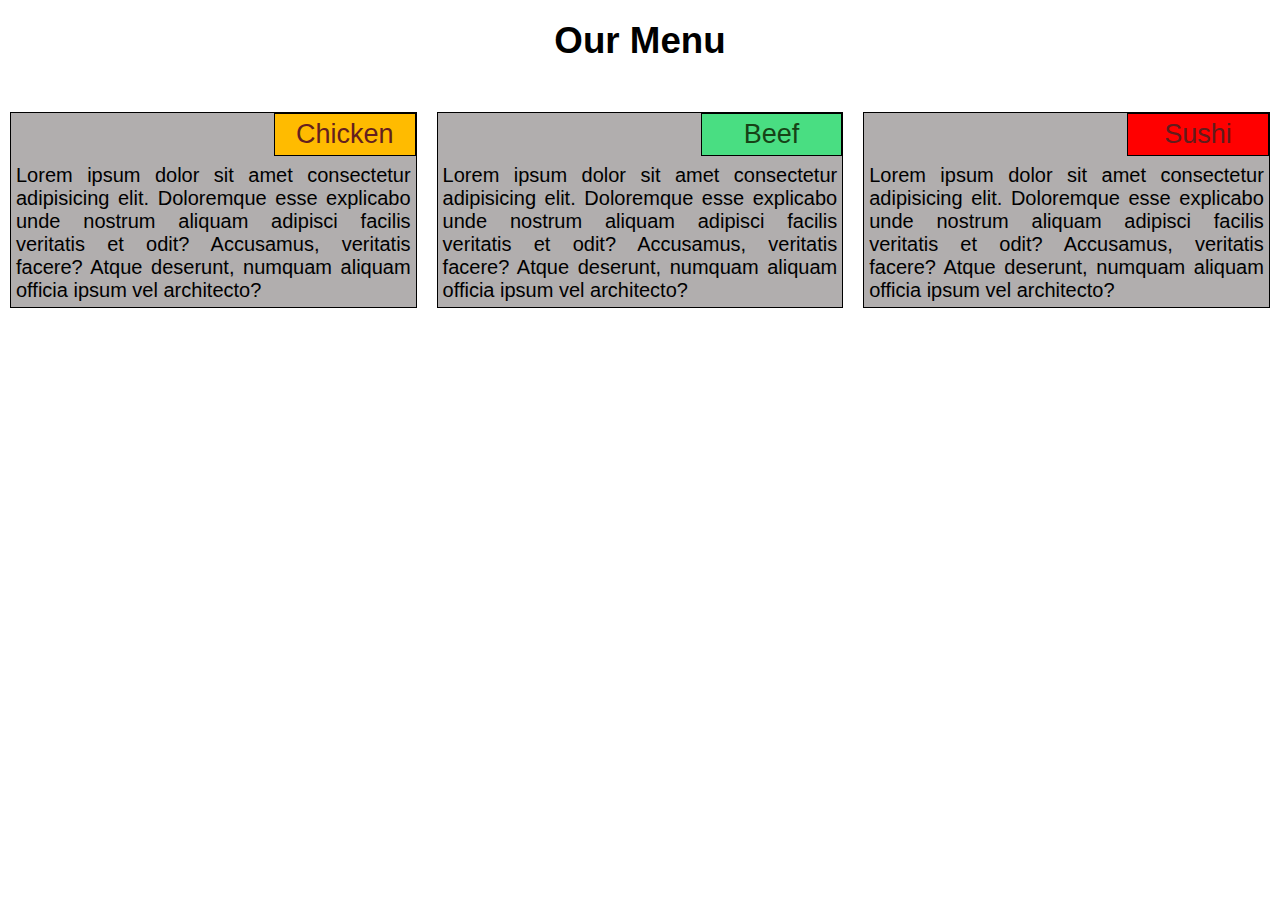
<file: module_2_Solution/index.html>
<!DOCTYPE html>
<html lang="en">
<head>
    <meta charset="UTF-8">
    <meta http-equiv="X-UA-Compatible" content="IE=edge">
    <meta name="viewport" content="width=device-width, initial-scale=1.0">
    <title>Module 2 Solution</title>
    <link rel="stylesheet"  href="style.css">
</head>
<body>
    <h1>Our Menu</h1>
    <div class="row">
        <div class="col-lg-3 col-md-2">
            <section class="section">
                <div >
                    <p id="t1">Chicken</p>
                    <br>
                    <br>
                </div>
                <p>
                    Lorem ipsum dolor sit amet consectetur adipisicing elit. Doloremque esse explicabo unde nostrum aliquam adipisci facilis veritatis et odit? Accusamus, veritatis facere? Atque deserunt, numquam aliquam officia ipsum vel architecto?
                </p>
            </section>
        </div>
        <div class="col-lg-3 col-md-2">
            <section class="section">
                <div >
                    <p id="t2">Beef</p>
                    <br>
                    <br>
                </div>
                <p>
                    Lorem ipsum dolor sit amet consectetur adipisicing elit. Doloremque esse explicabo unde nostrum aliquam adipisci facilis veritatis et odit? Accusamus, veritatis facere? Atque deserunt, numquam aliquam officia ipsum vel architecto?
                </p>
            </section>
        </div>
        <div class="col-lg-3 col-md-1">
            <section class="section">
                <div >
                    <p id="t3">Sushi</p>
                    <br>
                    <br>
                </div>
                <p>
                    Lorem ipsum dolor sit amet consectetur adipisicing elit. Doloremque esse explicabo unde nostrum aliquam adipisci facilis veritatis et odit? Accusamus, veritatis facere? Atque deserunt, numquam aliquam officia ipsum vel architecto?
                </p>
            </section>
        </div>
    </div>
</body>
</html>
</file>
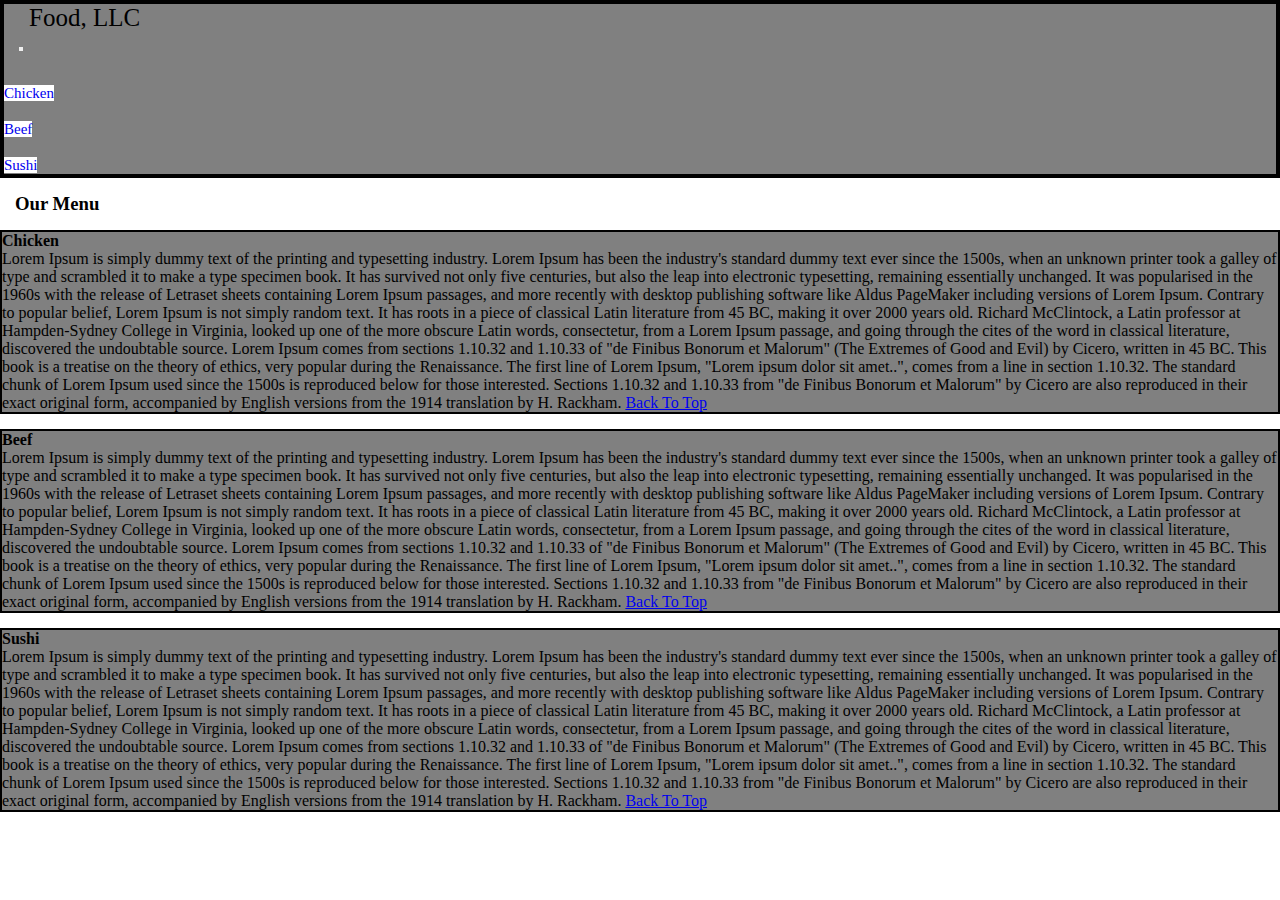
<file: module_3_Solution/index.html>
<!DOCTYPE html>
<html lang="en">
<head>
    <meta charset="UTF-8">
    <meta http-equiv="X-UA-Compatible" content="IE=edge">
    <meta name="viewport" content="width=device-width, initial-scale=1.0">

    <link href="https://cdn.jsdelivr.net/npm/bootstrap@5.1.3/dist/css/bootstrap.min.css" rel="stylesheet" integrity="sha384-1BmE4kWBq78iYhFldvKuhfTAU6auU8tT94WrHftjDbrCEXSU1oBoqyl2QvZ6jIW3" crossorigin="anonymous">
    <link rel="stylesheet" href="css/styles.css">
    <title>Menu</title>
</head>
<body>
    <script src="https://code.jquery.com/jquery-3.3.1.slim.min.js" integrity="sha384-q8i/X+965DzO0rT7abK41JStQIAqVgRVzpbzo5smXKp4YfRvH+8abtTE1Pi6jizo" crossorigin="anonymous"></script>
    <script src="https://cdnjs.cloudflare.com/ajax/libs/popper.js/1.14.3/umd/popper.min.js" integrity="sha384-ZMP7rVo3mIykV+2+9J3UJ46jBk0WLaUAdn689aCwoqbBJiSnjAK/l8WvCWPIPm49" crossorigin="anonymous"></script>
    <script src="https://stackpath.bootstrapcdn.com/bootstrap/4.1.3/js/bootstrap.min.js" integrity="sha384-ChfqqxuZUCnJSK3+MXmPNIyE6ZbWh2IMqE241rYiqJxyMiZ6OW/JmZQ5stwEULTy" crossorigin="anonymous"></script>
    
    <header id="top">
        <nav class="navbar navbar-expand-lg navbar-light bg-light" id="bg">
            <div class="container-fluid" id="bg_col">
                <nav class="navbar navbar-light bg-light" id="bg_col">
                    <div class="container-fluid" id="bg_col">
                    <span class="navbar-brand mb-0 h1" id="format_head">Food, LLC</span>
                    </div>
                </nav>

                <button class="navbar-toggler d-sm-none" type="button" data-toggle="collapse" data-target="#collapsable-nav" aria-controls="#collapsable-nav" aria-expanded="false" aria-label="Toggle navigation"  id="form">
                    <span class="navbar-toggler-icon"></span>
                </button>

                <div id="collapsable-nav" class="collapse navbar-collapse">
                    <ul class="navbar-nav d-block d-sm-none">
                      <li class="nav-item">
                        <a class="nav-link" href="#con1" id="format-links">
                            <i class="bi-list-ul"></i>
                            <br>Chicken
                        </a>
                      </li>
                      <li class="nav-item">
                        <a class="nav-link" href="#con2" id="format-links">
                            <i class="bi-info"></i><br>Beef
                        </a>
                      </li>
                      <li class="nav-item">
                        <a class="nav-link" href="#con3" id="format-links">
                            <i class="bi-award"></i><br>Sushi
                        </a>
                      </li>
                    </ul>
                </div>
            </div>
        </nav>

        <h3 class="text-center" id="form">Our Menu</h3>
    </header>

    <div class="container">
        <div class="row">
            <div class="col-xs-12 col-lg-12 col-md-6" id="con1">
                <div id="content">
                    <h4 class="text-center">Chicken</h4>
                    <p>
                        Lorem Ipsum is simply dummy text of the printing and typesetting industry. Lorem Ipsum has been the industry's standard dummy text ever since the 1500s, when an unknown printer took a galley of type and scrambled it to make a type specimen book. It has survived not only five centuries, but also the leap into electronic typesetting, remaining essentially unchanged. It was popularised in the 1960s with the release of Letraset sheets containing Lorem Ipsum passages, and more recently with desktop publishing software like Aldus PageMaker including versions of Lorem Ipsum.
                        Contrary to popular belief, Lorem Ipsum is not simply random text. It has roots in a piece of classical Latin literature from 45 BC, making it over 2000 years old. Richard McClintock, a Latin professor at Hampden-Sydney College in Virginia, looked up one of the more obscure Latin words, consectetur, from a Lorem Ipsum passage, and going through the cites of the word in classical literature, discovered the undoubtable source. Lorem Ipsum comes from sections 1.10.32 and 1.10.33 of "de Finibus Bonorum et Malorum" (The Extremes of Good and Evil) by Cicero, written in 45 BC. This book is a treatise on the theory of ethics, very popular during the Renaissance. The first line of Lorem Ipsum, "Lorem ipsum dolor sit amet..", comes from a line in section 1.10.32.
                        The standard chunk of Lorem Ipsum used since the 1500s is reproduced below for those interested. Sections 1.10.32 and 1.10.33 from "de Finibus Bonorum et Malorum" by Cicero are also reproduced in their exact original form, accompanied by English versions from the 1914 translation by H. Rackham.
                        <a href="#top">Back To Top</a>
                    </p>
                </div>
            </div>

            <div class="col-xs-12 col-lg-12 col-md-6" id="con2">
                <div id="content">
                    <h4 class="text-center">Beef</h4>
                    <p>
                        Lorem Ipsum is simply dummy text of the printing and typesetting industry. Lorem Ipsum has been the industry's standard dummy text ever since the 1500s, when an unknown printer took a galley of type and scrambled it to make a type specimen book. It has survived not only five centuries, but also the leap into electronic typesetting, remaining essentially unchanged. It was popularised in the 1960s with the release of Letraset sheets containing Lorem Ipsum passages, and more recently with desktop publishing software like Aldus PageMaker including versions of Lorem Ipsum.
                        Contrary to popular belief, Lorem Ipsum is not simply random text. It has roots in a piece of classical Latin literature from 45 BC, making it over 2000 years old. Richard McClintock, a Latin professor at Hampden-Sydney College in Virginia, looked up one of the more obscure Latin words, consectetur, from a Lorem Ipsum passage, and going through the cites of the word in classical literature, discovered the undoubtable source. Lorem Ipsum comes from sections 1.10.32 and 1.10.33 of "de Finibus Bonorum et Malorum" (The Extremes of Good and Evil) by Cicero, written in 45 BC. This book is a treatise on the theory of ethics, very popular during the Renaissance. The first line of Lorem Ipsum, "Lorem ipsum dolor sit amet..", comes from a line in section 1.10.32.
                        The standard chunk of Lorem Ipsum used since the 1500s is reproduced below for those interested. Sections 1.10.32 and 1.10.33 from "de Finibus Bonorum et Malorum" by Cicero are also reproduced in their exact original form, accompanied by English versions from the 1914 translation by H. Rackham.
                        <a href="#top">Back To Top</a>
                    </p>
                </div>
            </div>

            <div class="col-xs-12 col-lg-12 col-md-12" id="con3">
                <div id="content">
                    <h4 class="text-center">Sushi</h4>
                    <p>
                        Lorem Ipsum is simply dummy text of the printing and typesetting industry. Lorem Ipsum has been the industry's standard dummy text ever since the 1500s, when an unknown printer took a galley of type and scrambled it to make a type specimen book. It has survived not only five centuries, but also the leap into electronic typesetting, remaining essentially unchanged. It was popularised in the 1960s with the release of Letraset sheets containing Lorem Ipsum passages, and more recently with desktop publishing software like Aldus PageMaker including versions of Lorem Ipsum.
                        Contrary to popular belief, Lorem Ipsum is not simply random text. It has roots in a piece of classical Latin literature from 45 BC, making it over 2000 years old. Richard McClintock, a Latin professor at Hampden-Sydney College in Virginia, looked up one of the more obscure Latin words, consectetur, from a Lorem Ipsum passage, and going through the cites of the word in classical literature, discovered the undoubtable source. Lorem Ipsum comes from sections 1.10.32 and 1.10.33 of "de Finibus Bonorum et Malorum" (The Extremes of Good and Evil) by Cicero, written in 45 BC. This book is a treatise on the theory of ethics, very popular during the Renaissance. The first line of Lorem Ipsum, "Lorem ipsum dolor sit amet..", comes from a line in section 1.10.32.
                        The standard chunk of Lorem Ipsum used since the 1500s is reproduced below for those interested. Sections 1.10.32 and 1.10.33 from "de Finibus Bonorum et Malorum" by Cicero are also reproduced in their exact original form, accompanied by English versions from the 1914 translation by H. Rackham.
                        <a href="#top">Back To Top</a>
                    </p>
                </div>
            </div>
        </div>
    </div>
</body>
</html>
</file>
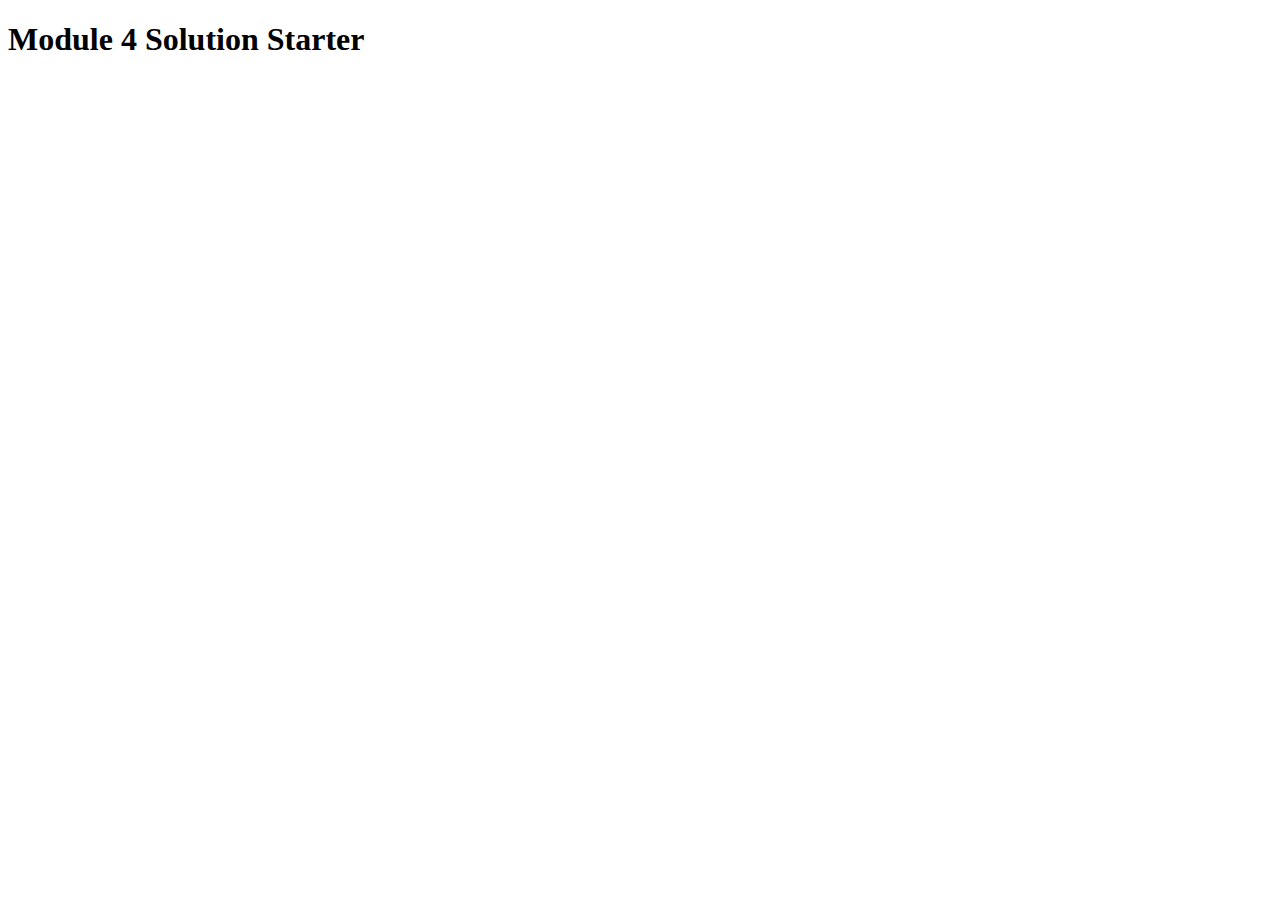
<file: module_4_Solution/index.html>
<!DOCTYPE html>
<html>
<head>
  <meta charset="utf-8">
  <title>Module 4 Solution Starter</title>
  <script>
    var names = []; // DO NOT REMOVE
  </script>
  <script src="SpeakHello.js"></script>
  <script src="SpeakGoodBye.js"></script>
  <script src="script.js"></script>
</head>
<body>
  <h1>Module 4 Solution Starter</h1>
</body>
</html>
</file>
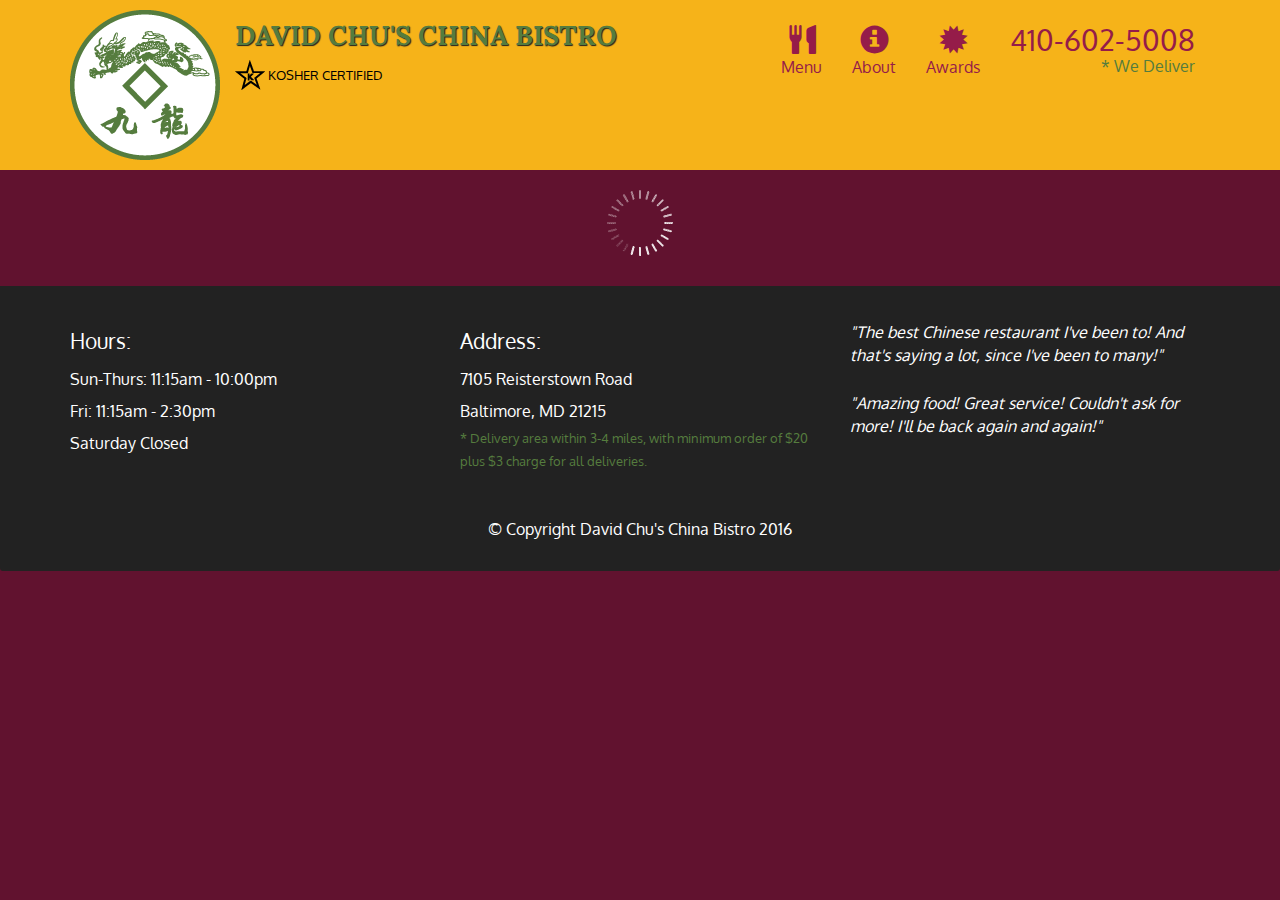
<file: module_5_Solution/index.html>
<!doctype html>
<html lang="en">
  <head>
    <meta charset="utf-8">
    <meta http-equiv="X-UA-Compatible" content="IE=edge">
    <meta name="viewport" content="width=device-width, initial-scale=1">
    <title>David Chu's China Bistro</title>
    <link rel="stylesheet" href="css/bootstrap.min.css">
    <link rel="stylesheet" href="css/styles.css">
    <link href='https://fonts.googleapis.com/css?family=Oxygen:400,300,700' rel='stylesheet' type='text/css'>
    <link href='https://fonts.googleapis.com/css?family=Lora' rel='stylesheet' type='text/css'>
  </head>
<body>
  <header>
    <nav id="header-nav" class="navbar navbar-default">
      <div class="container">
        <div class="navbar-header">
          <a href="index.html" class="pull-left visible-md visible-lg">
            <div id="logo-img" alt="Logo image"></div>
          </a>

          <div class="navbar-brand">
            <a href="index.html"><h1>David Chu's China Bistro</h1></a>
            <p>
              <img src="images/star-k-logo.png" alt="Kosher certification">
              <span>Kosher Certified</span>
            </p>
          </div>

          <button id="navbarToggle" type="button" class="navbar-toggle collapsed" data-toggle="collapse" data-target="#collapsable-nav" aria-expanded="false">
            <span class="sr-only">Toggle navigation</span>
            <span class="icon-bar"></span>
            <span class="icon-bar"></span>
            <span class="icon-bar"></span>
          </button>
        </div>
        
        <div id="collapsable-nav" class="collapse navbar-collapse">
           <ul id="nav-list" class="nav navbar-nav navbar-right">
            <li id="navHomeButton" class="visible-xs active">
              <a href="index.html">
                <span class="glyphicon glyphicon-home"></span> Home</a>
            </li>
            <li id="navMenuButton">
              <a href="#" onclick="$dc.loadMenuCategories();">
                <span class="glyphicon glyphicon-cutlery"></span><br class="hidden-xs"> Menu</a>
            </li>
            <li>
              <a href="#">
                <span class="glyphicon glyphicon-info-sign"></span><br class="hidden-xs"> About</a>
            </li>
            <li>
              <a href="#">
                <span class="glyphicon glyphicon-certificate"></span><br class="hidden-xs"> Awards</a>
            </li>
            <li id="phone" class="hidden-xs">
              <a href="tel:410-602-5008">
                <span>410-602-5008</span></a><div>* We Deliver</div>
            </li>
          </ul><!-- #nav-list -->
        </div><!-- .collapse .navbar-collapse -->
      </div><!-- .container -->
    </nav><!-- #header-nav -->
  </header>

  <div id="call-btn" class="visible-xs">
    <a class="btn" href="tel:410-602-5008">
    <span class="glyphicon glyphicon-earphone"></span>
    410-602-5008
    </a>
  </div>
  <div id="xs-deliver" class="text-center visible-xs">* We Deliver</div>

  <div id="main-content" class="container"></div>

  <footer class="panel-footer">
    <div class="container">
      <div class="row">
        <section id="hours" class="col-sm-4">
          <span>Hours:</span><br>
          Sun-Thurs: 11:15am - 10:00pm<br>
          Fri: 11:15am - 2:30pm<br>
          Saturday Closed
          <hr class="visible-xs">
        </section>
        <section id="address" class="col-sm-4">
          <span>Address:</span><br>
          7105 Reisterstown Road<br>
          Baltimore, MD 21215
          <p>* Delivery area within 3-4 miles, with minimum order of $20 plus $3 charge for all deliveries.</p>
          <hr class="visible-xs">
        </section>
        <section id="testimonials" class="col-sm-4">
          <p>"The best Chinese restaurant I've been to! And that's saying a lot, since I've been to many!"</p>
          <p>"Amazing food! Great service! Couldn't ask for more! I'll be back again and again!"</p>
        </section>
      </div>
      <div class="text-center">&copy; Copyright David Chu's China Bistro 2016</div>
    </div>
  </footer>

  <!-- jQuery (Bootstrap JS plugins depend on it) -->
  <script src="js/jquery-2.1.4.min.js"></script>
  <script src="js/bootstrap.min.js"></script>
  <script src="js/ajax-utils.js"></script>
  <script src="js/script.js"></script>
</body>
</html>
</file>
<file: module_2_Solution/style.css>
* {
    box-sizing: border-box;
    margin: 0;
    padding: 0;
}

p {
    padding: 5px;
}

h1 {
    font-family:  'Lucida Sans', 'Lucida Sans Regular', 'Lucida Grande', 'Lucida Sans Unicode', Geneva, Verdana, sans-serif;
    font-size: 5ex;
    text-align: center;
    margin: 20px;
    margin-bottom: 40px;
}

.row {
    width: 100%;
}

.section {
    margin: 10px;
    margin-bottom: 20px;
    border: 1px solid black;
    background-color: rgb(177, 174, 174);
    font-family: Arial, Helvetica, sans-serif;
    font-size: 125%;
    text-align: justify;
    position: relative;
    height: fit-content;
}

#t1 {
    font-size: 135%;
    background-color: rgb(255, 187, 0);
    border: 1px solid black;
    position: absolute;
    top: 0px;
    right: 0px;
    width: 35%;
    text-align: center;
    color: rgb(100, 31, 31);
}

#t2 {
    font-size: 135%;
    background-color: rgba(0, 255, 98, 0.589);
    border: 1px solid black;
    position: absolute;
    top: 0px;
    right: 0px;
    width: 35%;
    text-align: center;
    color: rgb(22, 66, 22);
}

#t3 {
    font-size: 135%;
    background-color: red;
    border: 1px solid black;
    position: absolute;
    top: 0px;
    right: 0px;
    width: 35%;
    text-align: center;
    color: rgb(97, 28, 28);
}

@media (min-width : 992px) {
    .col-lg-1, .col-lg-2, .col-lg-3, .col-lg-4, .col-lg-6,.col-lg-12 {
        float: left;
        height: 225px;
    }

    .col-lg-1 {
        width: 100%;
    }

    .col-lg-2 {
        width: 50%;
    }

    .col-lg-3 {
        width: 33.33%;
    }

    .col-lg-4 {
        width: 25%;
    }

    .col-lg-6 {
        width: 16.66%;
    }

    .col-lg-12 {
        width: 8.33%;
    }
}

@media (min-width : 768px) and (max-width : 991px) {
    .col-md-1, .col-md-2, .col-md-3, .col-md-4, .col-md-6,.col-md-12 {
        float: left;
    }

    .col-md-1 {
        width: 100%;
    }

    .col-md-2 {
        width: 50%;
    }

    .col-md-3 {
        width: 33.33%;
    }

    .col-md-4 {
        width: 25%;
    }

    .col-md-6 {
        width: 16.66%;
    }

    .col-md-12 {
        width: 8.33%;
    }
}
</file>
<file: module_3_Solution/css/styles.css>
* {
    box-sizing: border-box;
    margin: 0;
    padding: 0;
}

#bg {
    border: 4px solid black;
    padding: 0;
}

#bg_col {
    padding: 0;
    background-color: grey;
}

#format_head {
    font-size: 25px;
    padding: 15px;
    padding-left: 25px;
}

#format-links {
    text-decoration: none;
    font-size: 15px;
    font-weight: 200;
    text-align: center;
    background-color: white;
}

#form {
    margin: 15px;
}

#content {
    height: fit-content;
    width: 100%;
    margin-bottom: 15px;
    position: relative;
    border: 2px solid black;
    background-color: grey;
  }
</file>
<file: module_5_Solution/css/styles.css>
body {
  font-size: 16px;
  color: #fff;
  background-color: #61122f;
  font-family: 'Oxygen', sans-serif;
}

/** HEADER **/
#header-nav {
  background-color: #f6b319;
  border-radius: 0;
  border: 0;
}

#logo-img {
  background: url('../images/restaurant-logo_large.png') no-repeat;
  width: 150px;
  height: 150px;
  margin: 10px 15px 10px 0;
}

.navbar-brand {
  padding-top: 25px;
}
.navbar-brand h1 { /* Restaurant name */
  font-family: 'Lora', serif;
  color: #557c3e;
  font-size: 1.5em;
  text-transform: uppercase;
  font-weight: bold;
  text-shadow: 1px 1px 1px #222;
  margin-top: 0;
  margin-bottom: 0;
  line-height: .75;
}
.navbar-brand a:hover, .navbar-brand a:focus {
  text-decoration: none;
}
.navbar-brand p { /* Kosher cert */
  color: #000;
  text-transform: uppercase;
  font-size: .7em;
  margin-top: 15px;
}
.navbar-brand p span { /* Star-K */
  vertical-align: middle;
}

#nav-list {
  margin-top: 10px;
}
#nav-list a {
  color: #951C49;
  text-align: center;
}
#nav-list a:hover {
  background: #E7E7E7;
}
#nav-list a span {
  font-size: 1.8em;
}

#phone {
  margin-top: 5px;
}
#phone a { /* Phone number */
  text-align: right;
  padding-bottom: 0;
}
#phone div { /* We Deliver */
  color: #557c3e;
  text-align: right;
  padding-right: 15px;
}

.navbar-header button.navbar-toggle, .navbar-header .icon-bar {
  border: 1px solid #61122f;
}
.navbar-header button.navbar-toggle {
  clear: both;
  margin-top: -30px;
}
/* END HEADER */

/* FOOTER */
.panel-footer {
  margin-top: 30px;
  padding-top: 35px;
  padding-bottom: 30px;
  background-color: #222;
  border-top: 0;
}
.panel-footer div.row {
  margin-bottom: 35px;
}
#hours, #address {
  line-height: 2;
}
#hours > span, #address > span {
  font-size: 1.3em;
}
#address p {
  color: #557c3e;
  font-size: .8em;
  line-height: 1.8;
}
#testimonials {
  font-style: italic;
}
#testimonials p:nth-child(2) {
  margin-top: 25px;
}
/* END FOOTER */



/* HOME PAGE */
.container .jumbotron {
  box-shadow: 0 0 50px #3F0C1F;
  border: 2px solid #3F0C1F;
}

#menu-tile, #specials-tile, #map-tile {
  height: 250px;
  width: 100%;
  margin-bottom: 15px;
  position: relative;
  border: 2px solid #3F0C1F;
  overflow: hidden;
}
#menu-tile:hover, #specials-tile:hover, #map-tile:hover {
  box-shadow: 0 1px 5px 1px #cccccc;
}
#menu-tile {
  background: url('../images/menu-tile.jpg') no-repeat;
  background-position: center;
}
#specials-tile {
  background: url('../images/specials-tile.jpg') no-repeat;
  background-position: center;
}
#menu-tile span, #specials-tile span, #map-tile span {
  position: absolute;
  bottom: 0;
  right: 0;
  width: 100%;
  text-align: center;
  font-size: 1.6em;
  text-transform: uppercase;
  background-color: #000;
  color: #fff;
  opacity: .8;
}
/* END HOME PAGE */

/* MENU CATEGORIES PAGE */
.category-tile { 
  position: relative;
  border: 2px solid #3F0C1F;
  overflow: hidden;
  width: 200px;
  height: 200px;
  margin: 0 auto 15px;
}
.category-tile span {
  position: absolute;
  bottom: 0;
  right: 0;
  width: 100%;
  text-align: center;
  font-size: 1.2em;
  text-transform: uppercase;
  background-color: #000;
  color: #fff;
  opacity: .8;
}
.category-tile:hover {
  box-shadow: 0 1px 5px 1px #cccccc;
}

#menu-categories-title + div {
  margin-bottom: 50px;
}
/* END MENU CATEGORIES PAGE */

/* SINGLE CATEGORY PAGE */
.menu-item-tile {
  margin-bottom: 25px;
}
.menu-item-tile hr {
  width: 80%;
}
.menu-item-tile .menu-item-price {
  font-size: 1.1em;
  text-align: right;
  margin-top: -15px;
  margin-right: -15px;
}
.menu-item-tile .menu-item-price span {
  font-size: .6em;
}
.menu-item-photo {
  position: relative;
  border: 2px solid #3F0C1F; 
  overflow: hidden;
  padding: 0;
  margin-right: -15px;
  margin-left: auto;
  margin-bottom: 20px;
  max-width: 250px;
}
.menu-item-photo div {
  position: absolute;
  bottom: 0;
  right: 0;
  width: 80px;
  background-color: #557c3e;
  text-align: center;
}
.menu-item-description {
  padding-right: 30px;
}
h3.menu-item-title {
  margin: 0 0 10px;
}
.menu-item-details {
  font-size: .9em;
  font-style: italic;
}
/* END SINGLE CATEGORY PAGE */


/********** Large devices only **********/
@media (min-width: 1200px) {
  .container .jumbotron {
    background: url('../images/jumbotron_1200.jpg') no-repeat;
    height: 675px;
  }
}

/********** Medium devices only **********/
@media (min-width: 992px) and (max-width: 1199px) {
  /* Header */
  #logo-img {
    background: url('../images/restaurant-logo_medium.png') no-repeat;
    width: 100px;
    height: 100px;
    margin: 5px 5px 5px 0;
  }
  /* End Header */

  /* Home Page */
  .container .jumbotron {
    background: url('../images/jumbotron_992.jpg') no-repeat;
    height: 558px;
  }
  /* End Home Page */
}

/********** Small devices only **********/
@media (min-width: 768px) and (max-width: 991px) {
  /* Home Page */
  .container .jumbotron {
    background: url('../images/jumbotron_768.jpg') no-repeat;
    height: 432px;
  }
  /* End Home Page */
}

/********** Extra small devices only **********/
@media (max-width: 767px) {
  /* Header */
  .navbar-brand {
    padding-top: 10px;
    height: 80px;
  }
  .navbar-brand h1 { /* Restaurant name */
    padding-top: 10px;
    font-size: 5vw; /* 1vw = 1% of viewport width */
  }
  .navbar-brand p { /* Kosher cert */
    font-size: .6em;
    margin-top: 12px;
  }
  .navbar-brand p img { /* Star-K */
    height: 20px;
  }

  #collapsable-nav a { /* Collapsed nav menu text */
    font-size: 1.2em;
  }
  #collapsable-nav a span { /* Collapsed nav menu glyph */
    font-size: 1em;
    margin-right: 5px;
  }

  #call-btn > a {
    font-size: 1.5em;
    display: block;
    margin: 0 20px;
    padding: 10px;
    border: 2px solid #fff;
    background-color: #f6b319;
    color: #951c49;
  }
  #xs-deliver {
    margin-top: 5px;
    font-size: .7em;
    letter-spacing: .1em;
    text-transform: uppercase;
  }
  /* End Header */

  /* Footer */
  .panel-footer section {
    margin-bottom: 30px;
    text-align: center;
  }
  .panel-footer section:nth-child(3) {
    margin-bottom: 0; /* margin already exists on the whole row */
  }
  .panel-footer section hr {
    width: 50%;
  }
  /* End Footer */

  /* Home Page */
  .container .jumbotron {
    margin-top: 30px;
    padding: 0;
  }
  #menu-tile, #specials-tile {
    width: 360px;
    margin: 0 auto 15px;
  }

  .menu-item-photo {
    margin-right: auto;
  }
  .menu-item-tile .menu-item-price {
    text-align: center;
  }
  .menu-item-description {
    text-align: center;;
  }
}


/********** Super extra small devices Only :-) (e.g., iPhone 4) **********/
@media (max-width: 479px) {
  /* Header */
  .navbar-brand h1 { /* Restaurant name */
    padding-top: 5px;
    font-size: 6vw;
  }
  /* End Header */
  
  /* Home page */
  #menu-tile, #specials-tile {
    width: 280px;
    margin: 0 auto 15px;
  }

  .col-xxs-12 {
    position: relative;
    min-height: 1px;
    padding-right: 15px;
    padding-left: 15px;
    float: left;
    width: 100%;
  }
}
</file>
